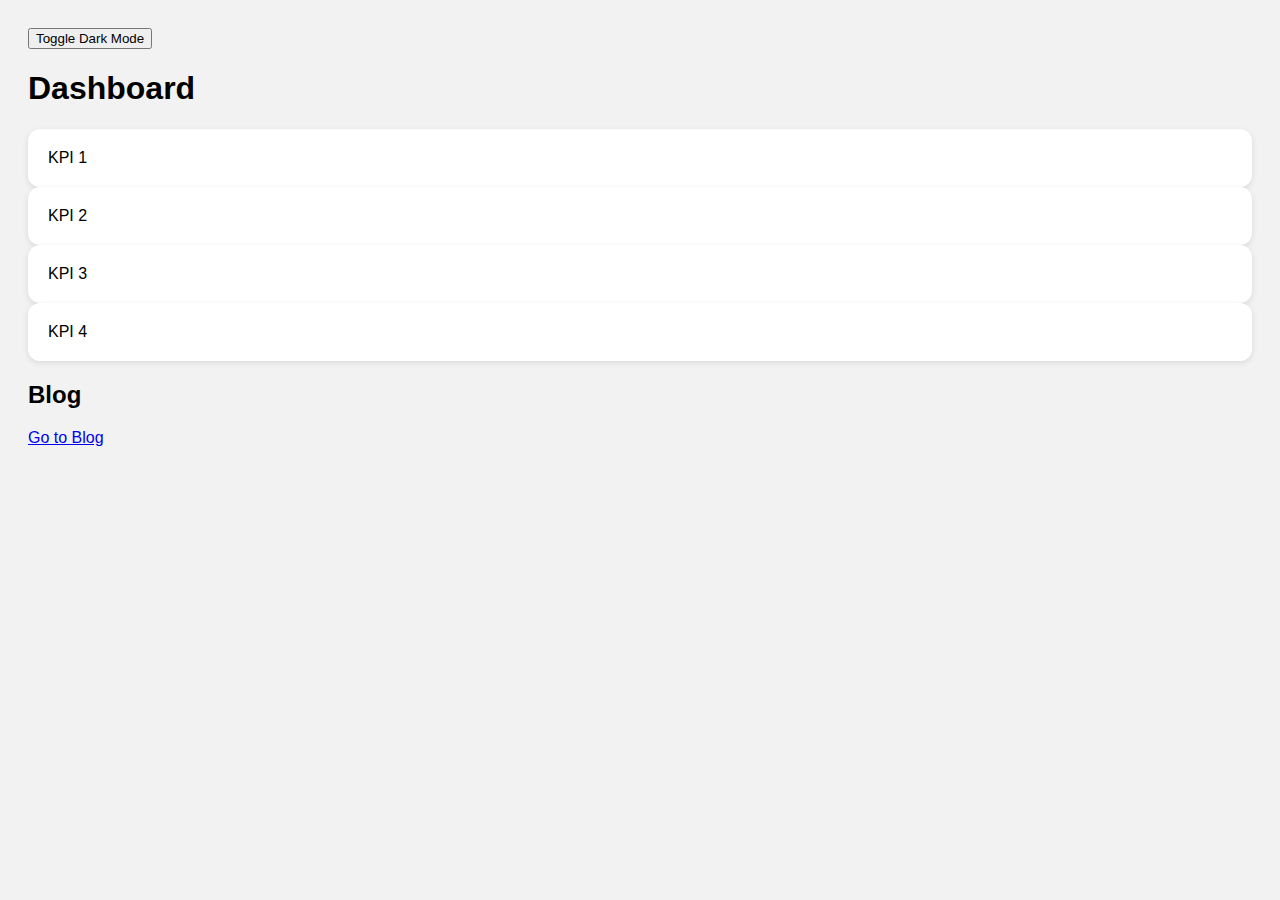
<file: index.html>
<!DOCTYPE html>
<html>
<head>
<meta charset="UTF-8" />
<title>Kim Carlo | Dashboard</title>
<link rel="stylesheet" href="styles.css" />
</head>
<body class="light">
<button id="toggleDark">Toggle Dark Mode</button>

<h1>Dashboard</h1>

<div class="kpis">
  <div class="card">KPI 1</div>
  <div class="card">KPI 2</div>
  <div class="card">KPI 3</div>
  <div class="card">KPI 4</div>
</div>

<h2>Blog</h2>
<a href="blog/index.html">Go to Blog</a>

<script src="script.js"></script>
</body>
</html>
</file>
<file: styles.css>
body { font-family: Arial; background:#F2F2F2; padding:20px; }
header { text-align:center; margin-bottom:40px; }
.skills .cards { display:grid; grid-template-columns:repeat(auto-fit, minmax(200px, 1fr)); gap:15px; }
.card { background:white; padding:20px; border-radius:12px; box-shadow:0 2px 6px rgba(0,0,0,0.1); }
</file>
